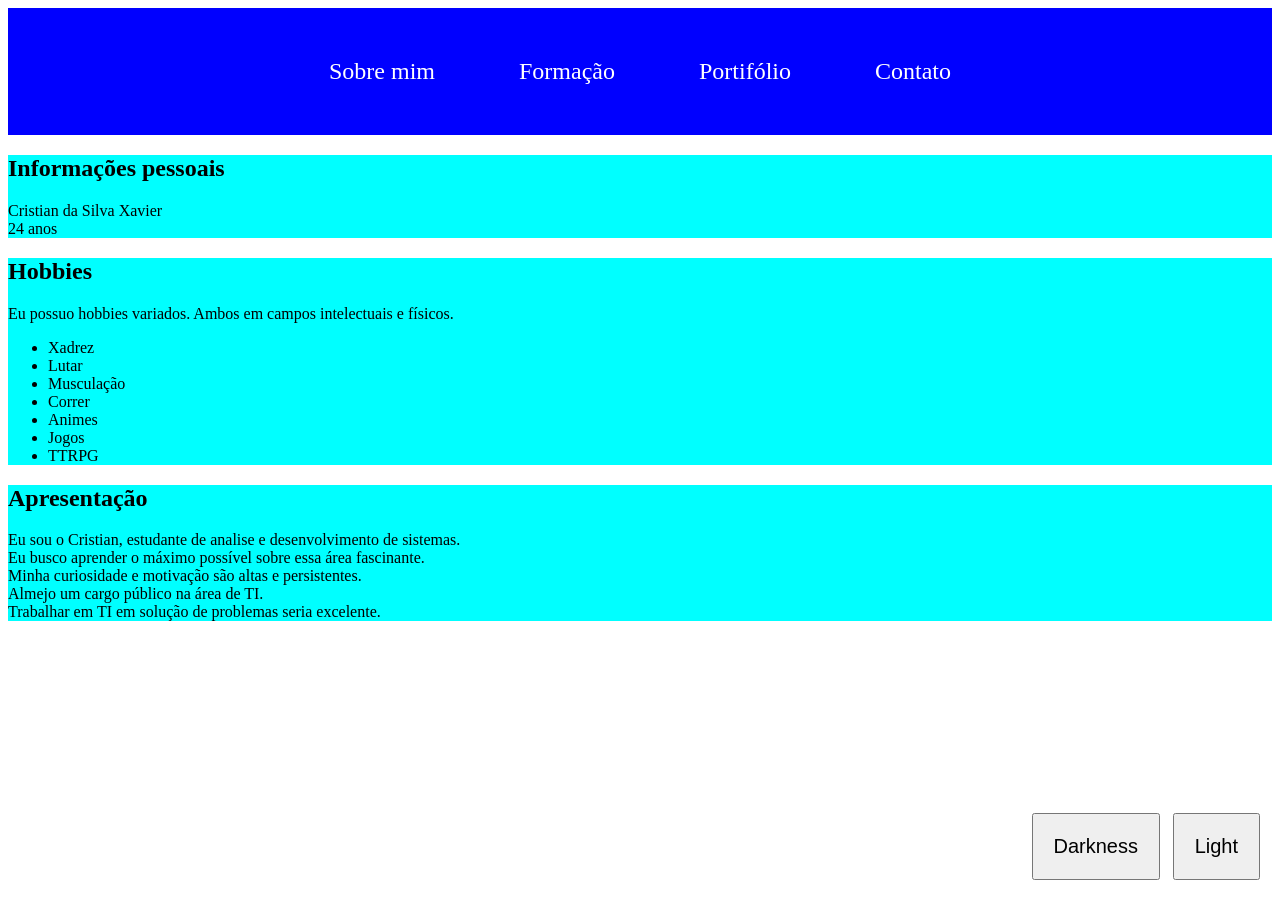
<file: index.html>
<!DOCTYPE html> 
<html lang="pt-BR"> 
<head>
    <meta charset="UTF-8">
    <meta name="viewport" content="width=device-width, initial-scale=1.0">
    <title>Sobre mim</title>
    <link rel="stylesheet" href="style.css">
</head>
<body id="body1" class="whiteBody">
    <script src="logica.js"></script> <!--link para o arquivo de javaScript-->
    <nav> <!--Este é o menu que será comun a todos os arquivos html-->
        <a class="menu" href="index.html">Sobre mim</a> 
        <a class="menu" href="formacao.html">Formação</a>
        <a class="menu" href="portifolio.html">Portifólio</a>
        <a class="menu" href="contato.html">Contato</a>
    </nav>
    <!--A classe menu foi dada a estes links para que sejam alterados pelo CSS-->
    
    <!--O id dessa div é para o JS e a classe para o CSS. O mesmo é verdade para as divs seguintes-->
    <div id="word0" class="palavras">
        <h2>  
            Informações pessoais
        </h2>
        <p>
            Cristian da Silva Xavier<br>
            24 anos
        </p>

    </div>

    <div id="word1" class="palavras">
    <h2>  
    Hobbies
    </h2>
    <p>Eu possuo hobbies variados. Ambos em campos intelectuais e físicos. </p>
    <ul>
        <li>Xadrez</li>
        <li>Lutar</li>
        <li>Musculação</li>
        <li>Correr</li>
        <li>Animes</li>
        <li>Jogos</li>
        <li>TTRPG</li>
    </ul>
    <!--Uma lista não ordenada simples-->

    </div>

    <div id="word2" class="palavras">
    <h2>  
    Apresentação
    </h2>
    <p>
        Eu sou o Cristian, estudante de analise e desenvolvimento de sistemas. <br>
        Eu busco aprender o máximo possível sobre essa área fascinante. <br>
        Minha curiosidade e motivação são altas e persistentes. <br>
        Almejo um cargo público na área de TI. <br>
        Trabalhar em TI em solução de problemas seria excelente.
    </p>
    </div>

    <!--Estes dois botôes são responsáveis por chamar as dunções que ativam o modo claro e escuro-->
    <!--Chamam funções criadas no logica.js-->
    <button id="botaoEscuro" onclick="darkness()">Darkness</button>
    <button id="botaoClaro" onclick="light()">Light</button>

</body>
</html>
</file>
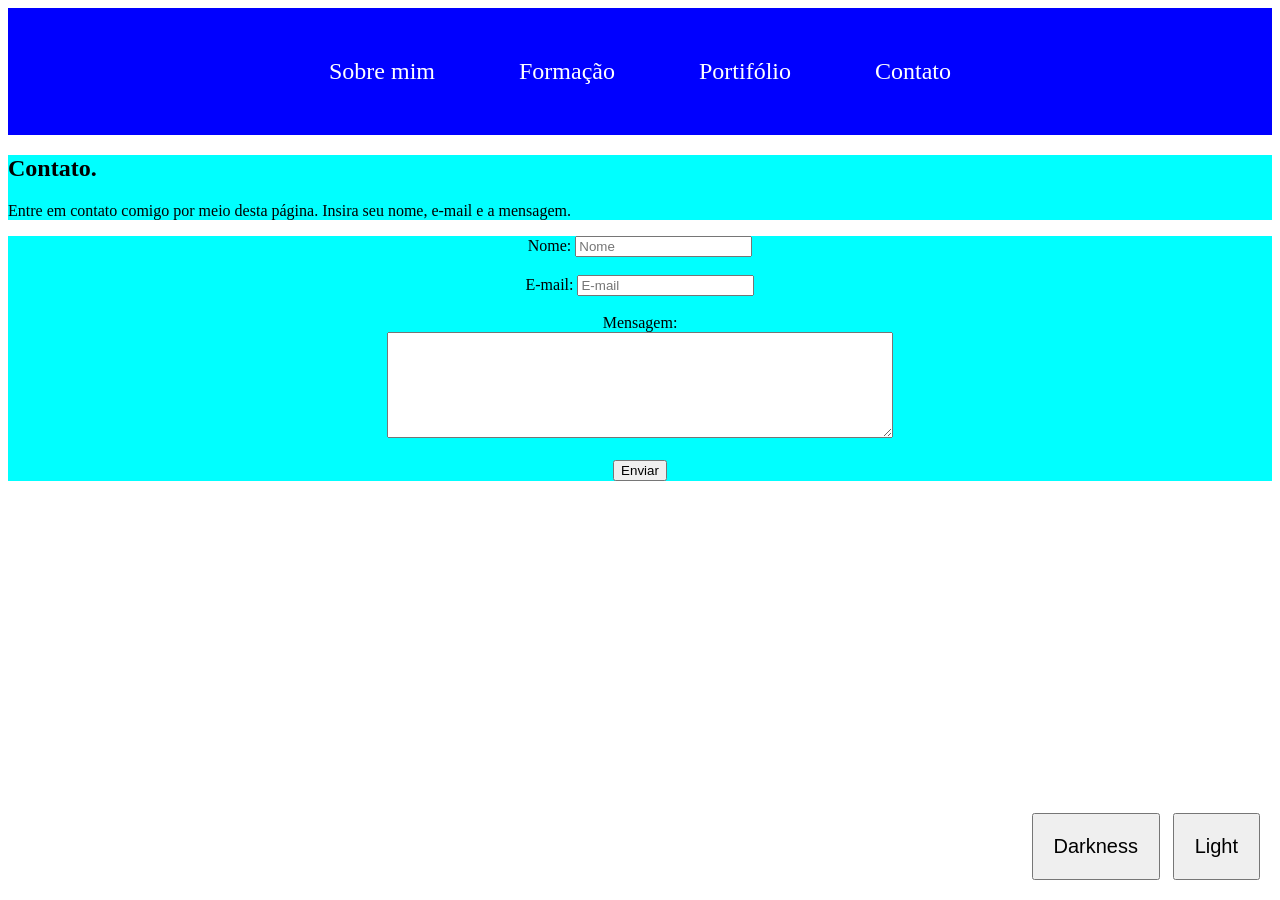
<file: contato.html>
<!DOCTYPE html>
<html lang="pt-BR">
<head>
    <meta charset="UTF-8">
    <meta name="viewport" content="width=device-width, initial-scale=1.0">
    <title>Contato</title>
    <link rel="stylesheet" href="style.css">
</head>
<body id="body1" class="whiteBody">
    <script src="logica.js"></script>
    <nav>
        <a class="menu" href="index.html">Sobre mim</a>
        <a class="menu" href="formacao.html">Formação</a>
        <a class="menu" href="portifolio.html">Portifólio</a>
        <a class="menu" href="contato.html">Contato</a>
    </nav>

    <!--O código acima é igual ao do index fora o title-->

    <!--Os ids e classes abaixo seguem o mesmo principio que o index segue-->

    <div id="word0" class="palavras">
        <h2>Contato.</h2>
        <p>Entre em contato comigo por meio desta página. Insira seu nome, e-mail e a mensagem.</p>
    </div>

    <!--Pequeno diferencial por ser um form e não uma div.-->    
    <form id="word1">
        <label for="nome">Nome:</label>
        <input type="text" id="nome" name="nome" placeholder="Nome">
        <br>
        <br>
        <label for="E-mail">E-mail:</label>
        <input type="text" id="email" name="email" placeholder="E-mail">
        <br>
        <br>
        <label for="mensagem">Mensagem:</label>
        <br>
        <textarea id="mensagem" name="mensagem"></textarea>
        <br>
        <br>
        <button onclick="validacao()">Enviar</button>
    </form>
    
    <!--Os botões são iguais aqui e no index-->
    <button id="botaoEscuro" onclick="darkness()">Darkness</button>
    <button id="botaoClaro" onclick="light()">Light</button>

</body>
</html>
</file>
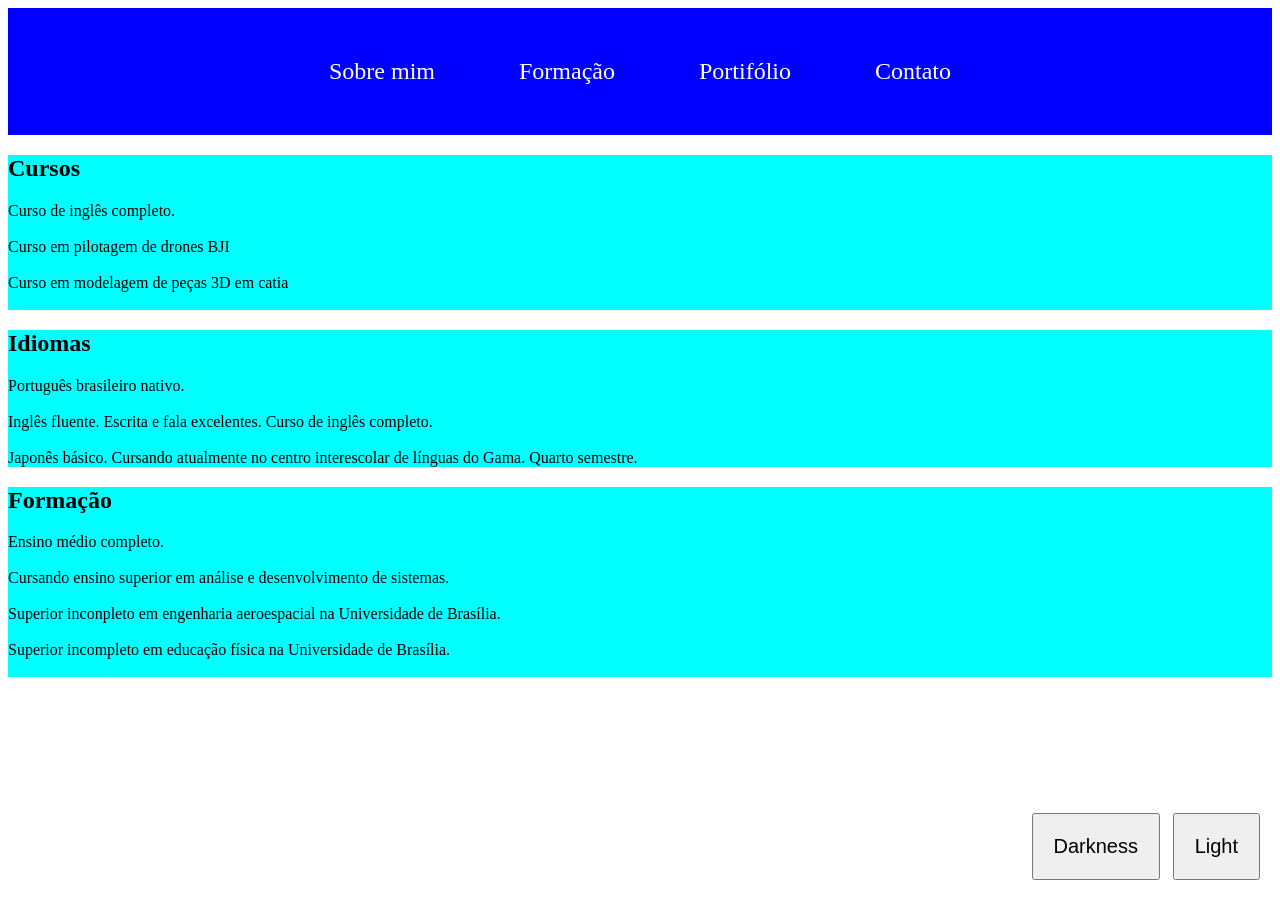
<file: formacao.html>
<!DOCTYPE html>
<html lang="pt-BR">
<head>
    <meta charset="UTF-8">
    <meta name="viewport" content="width=device-width, initial-scale=1.0">
    <title>Formação</title>
    <link rel="stylesheet" href="style.css">
</head>
<body id="body1">
    <script src="logica.js"></script>
    <nav>
        <a class="menu" href="index.html">Sobre mim</a>
        <a class="menu" href="formacao.html">Formação</a>
        <a class="menu" href="portifolio.html">Portifólio</a>
        <a class="menu" href="contato.html">Contato</a>
    </nav>

    <!--O código acima é igual ao do index fora o title-->

    <!--Os ids e classes abaixo seguem o mesmo principio que o index segue-->
    
    <div id="word0" class="palavras">
    <h2>Cursos</h2>
    <p>  
    Curso de inglês completo.<br><br>
    Curso em pilotagem de drones BJI<br><br>
    Curso em modelagem de peças 3D em catia<br><br>
    </p>
    </div>

    <div id="word1" class="palavras">
    <h2>Idiomas</h2>
    <p>  
    Português brasileiro nativo.<br><br>
    Inglês fluente. Escrita e fala excelentes. Curso de inglês completo.<br><br>
    Japonês básico. Cursando atualmente no centro interescolar de línguas do Gama. Quarto semestre.
    </p>
    </div>

    <div id="word2" class="palavras">
    <h2>Formação</h2>
    <p>  
    Ensino médio completo.<br><br>
    Cursando ensino superior em análise e desenvolvimento de sistemas.<br><br>
    Superior inconpleto em engenharia aeroespacial na Universidade de Brasília.<br><br>
    Superior incompleto em educação física na Universidade de Brasília.<br><br>

    </p>
    </div>
        
    <!--Os botões são iguais aqui e no index-->
    <button id="botaoEscuro" onclick="darkness()">Darkness</button>
    <button id="botaoClaro" onclick="light()">Light</button>
</body>
</html>
</file>
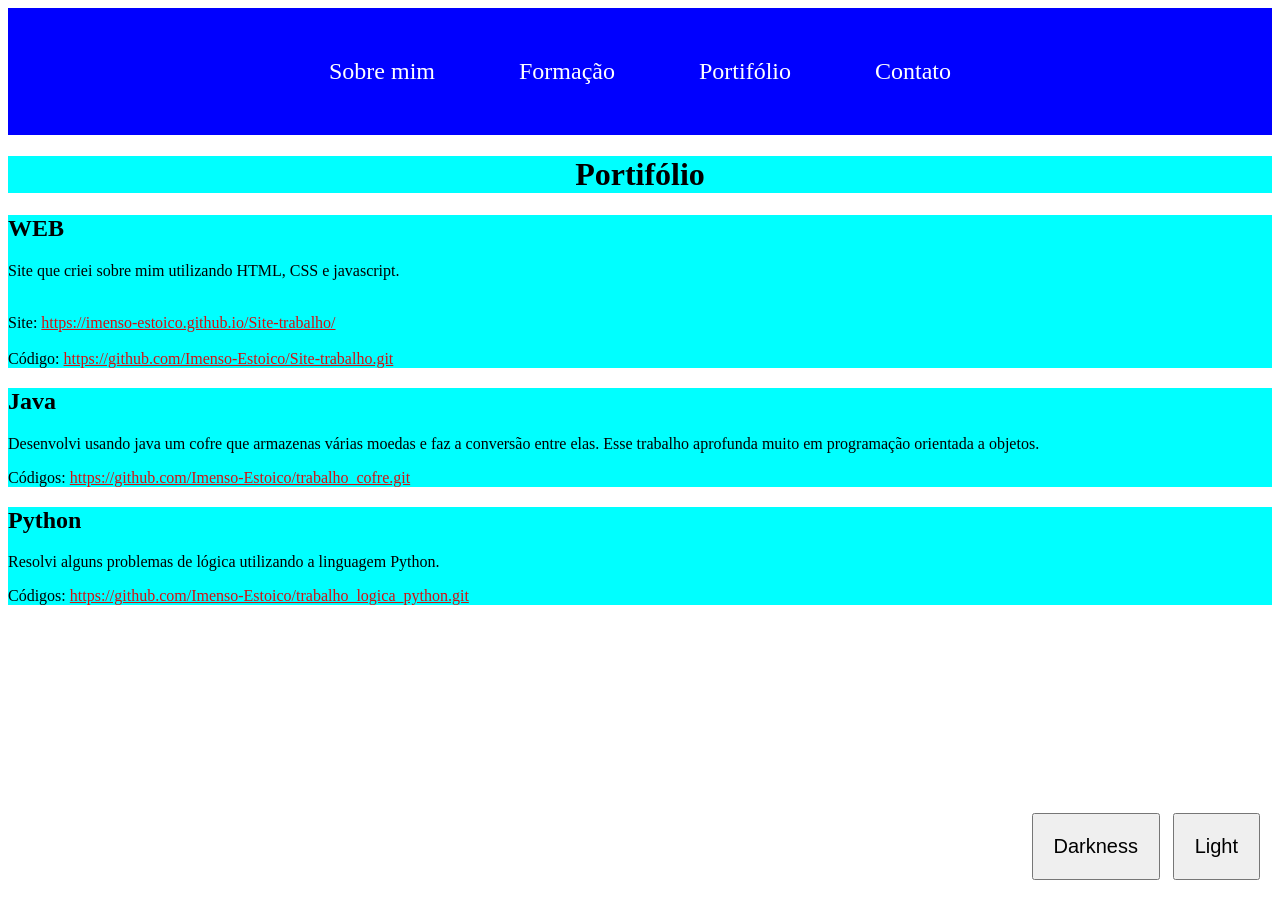
<file: portifolio.html>
<!DOCTYPE html>
<html lang="pt-BR">
<head>
    <meta charset="UTF-8">
    <meta name="viewport" content="width=device-width, initial-scale=1.0">
    <title>Portifólio</title>
    <link rel="stylesheet" href="style.css">
</head>
<body id="body1">
    <script src="logica.js"></script>
    <nav>
        <a class="menu" href="index.html">Sobre mim</a>
        <a class="menu" href="formacao.html">Formação</a>
        <a class="menu" href="portifolio.html">Portifólio</a>
        <a class="menu" href="contato.html">Contato</a>
    </nav>

    <div id="word0" class="palavras">
        <h1 id="portifolio">Portifólio</h1>
    </div>

    <!--O código acima é igual ao do index fora o title-->

    <!--Os ids e classes abaixo seguem o mesmo principio que o index segue-->

    <div id="word1" class="palavras">
        <h2>WEB</h2>
        <p>Site que criei sobre mim utilizando HTML, CSS e javascript.</p>
            <br>
            <label for="SiteSite">Site: </label>
            <a id="SiteSite" name="SiteSite" href="https://imenso-estoico.github.io/Site-trabalho/">https://imenso-estoico.github.io/Site-trabalho/</a>
            <br>
            <br>
            <label for="SiteCodigo">Código: </label>
            <a id="SiteCodigo" name="SiteCodigo" href="https://github.com/Imenso-Estoico/Site-trabalho.git">https://github.com/Imenso-Estoico/Site-trabalho.git</a>
            <br>
    </div>

    <div id="word2" class="palavras">
        <h2>Java</h2>
            <p>Desenvolvi usando java um cofre que armazenas várias moedas e faz a conversão entre elas. Esse trabalho aprofunda muito em programação orientada a objetos.</p>
            <label for="java">Códigos: </label>
            <a id="java" name="java" href="https://github.com/Imenso-Estoico/trabalho_cofre.git">https://github.com/Imenso-Estoico/trabalho_cofre.git</a>
    </div>
    
    <div id="word3" class="palavras">
        <h2>Python</h2>
        <p>Resolvi alguns problemas de lógica utilizando a linguagem Python.</p>
        <label for="python">Códigos: </label>
        <a id="python" name="python" href="https://github.com/Imenso-Estoico/trabalho_logica_python.git">https://github.com/Imenso-Estoico/trabalho_logica_python.git</a>
    </div>


    <!--Os botões são iguais aqui e no index-->
    <button id="botaoEscuro" onclick="darkness()">Darkness</button>
    <button id="botaoClaro" onclick="light()">Light</button>
</body>
</html>
</file>
<file: style.css>
.whiteBody{ /*Fundo claro do site*/
    background-color: white;
}

.blackBody{ /*Fundo escuro do site*/
    background-color: black;
}

/*A nav em conjunto com os .menu são o que formam a área superior de navegação entre os HTMLs*/
nav{ /*Cor e alinhamento*/
    background-color: blue;
    padding: 50px;
    text-align: center;
    margin: 0px;
    border: 0px;
    }

.menu{ /*Tamanho e removendo o sublinhado*/
    padding: 40px;
    font-size: x-large;
    text-decoration: none;
}

.menu:link, .menu:visited{ /*O link não muda de cor*/
    color:white;
}

.menu:hover{ /*Um pouco de interatividade ao passar o cursor*/
    background-color: white;
    color: black;
}



.palavras{ /*Modo claro das divs*/
    background-color: aqua;
}

.palavrasDark{ /*Modo escuro das divs*/
    background-color: darkblue;
    color: white;
}

form{/*Faz o form parecido com as divs*/
    background-color: aqua;
    text-align: center;
}

#portifolio{/*Detalhe*/
    text-align: center;
}

#botaoClaro{/*Determina o tamanho e posição fixa do botão claro*/
    position: fixed;
    bottom: 20px;
    right: 20px;
    padding: 20px;
    font-size: 20px;
}

#botaoEscuro{/*Determina o tamanho e posição fixa do botão escuro*/
    position: fixed;
    bottom: 20px;
    right: 120px;
    padding: 20px;
    font-size: 20px;
}

#mensagem{/*Determina o tamanho absoluto da textbox da aba contatos*/
    height: 100px;
    width: 500px;
}

a, a:hover, a:link, a:visited{/*Torna os links genéricos sempre vermelhos.*/
    color: rgb(209, 18, 18);
}


/*As linhas seguintes são responsáveis por tornar o site decente em telas pequenas.
Foi pensado com celulares em mente. 
É ativado quando a largura é menor que 900 px.
*/
@media only screen and (max-width: 900px) {
    nav{/*Simplesmente reduz o padding*/
        background-color: blue;
        padding-top: 10px;
        padding-right: 0px;
        padding-bottom: 10px;
        padding-left: 0px;
        text-align: center;
        margin: 0px;
        border: 0px;
    }

    .menu{/*Simplesmente reduz o padding*/
        padding: 10px;
        font-size: x-large;
        text-decoration: none;
    }

    #mensagem{/*Torna o tamanho da mensagem relativo ao invés de absoluto. */
        width: 75vw;
        height: 25vh;
    }
    
    #botaoClaro{/*Reduz a fonte e o padding do botão assim como ajusta sua posição na tela*/
        position: fixed;
        bottom: 20px;
        right: 20px;
        padding: 10px;
        font-size: 10px;
    }

    #botaoEscuro{/*Reduz a fonte e o padding do botão assim como ajusta sua posição na tela*/
        position: fixed;
        bottom: 20px;
        right: 70px;
        padding: 10px;
        font-size: 10px;
    }

}
</file>
